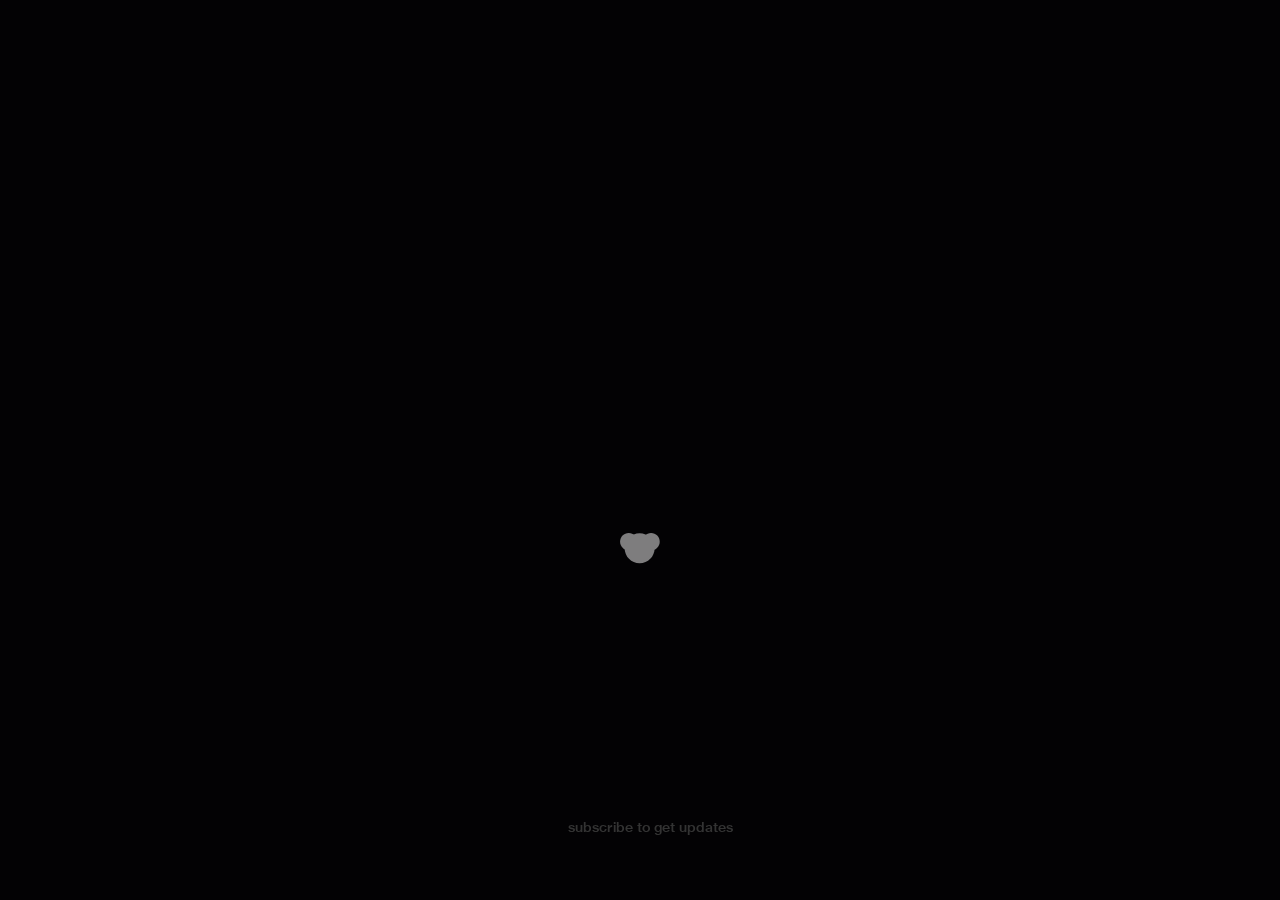
<file: index.html>
<!DOCTYPE html>
<!--

"Understanding a question is half an answer" ~ Socrates 

-->
<html>
	<head>
		<title>Lod</title>
		<link rel="stylesheet" type="text/css" href="css/style.css"> 
        <link rel="shortcut icon" sizes="16x16 24x24 32x32 48x48 64x64" href="favicon.ico">
	<link rel="apple-touch-icon" sizes="180x180" href="apple-touch-icon.png">
        <meta name="viewport" content="width=device-width, initial-scale=1.0">
        <meta property="og:title" content="Lod"/>
	<meta name=description content="Is unrollin' soon">
	<meta name=author content="Lod">
        <meta property="og:url" content="http://lod.quest/"/>
        <meta property="og:image" content="device.png"/>
        <meta property="og:description" content="Is unrollin' soon"/>
        <meta property="og:site_name" content="Lod">

	</head>
<!-- Body -->
        <div class="card" id="card">
              <div width="100" height="100" class="face face1">
                <div  class="content">
                   <svg version="1.2" xmlns="http://www.w3.org/2000/svg" viewBox="0 0 135 102" width="40" height="40">
    <style>
        .s0 { fill: #F8F8F8 } 
    </style>
    <g id="Path">
        <path id="Layer 3" class="s0" d="m29.6 59c-16.3 0-29.3-13.1-29.3-29.2 0-16.2 13-29.2 29.3-29.2 16.2 0 29.3 13 29.3 29.2 0 16.1-13.1 29.2-29.3 29.2z"/>
        <path id="Layer 2" class="s0" d="m104.8 59c-16.2 0-29.3-13.1-29.3-29.2 0-16.2 13.1-29.2 29.3-29.2 16.2 0 29.3 13 29.3 29.2 0 16.1-13.1 29.2-29.3 29.2z"/>
        <path id="Layer 1" class="s0" d="m66.2 102.1c-28 0-50.6-22.6-50.6-50.6 0-27.9 22.6-50.5 50.6-50.5 28.1 0 50.7 22.6 50.7 50.5 0 28-22.6 50.6-50.7 50.6z"/>
    </g>
</svg>
                    <div id="text" class="text-false">
                         IS UNROLLIN' SOON
                    </div>
                </div>               
              </div>
              </div>
              
              <div class="flooter">
                <center><p style="font-size: 14px;" class="flooter-text" onclick="openLink('https://buttondown.email/lod')">subscribe to get updates</p><br><br>
                </center>
              </div>

<!-- JS -->
    <script src="js/script.js"></script>
<!-- JS -->
    </body>
    <!-- Body -->

<!-- Designed and compiled by Team Lod.    

Plagiarism, copying, and related actions are subject to legal consequences. -->
</html>
</file>
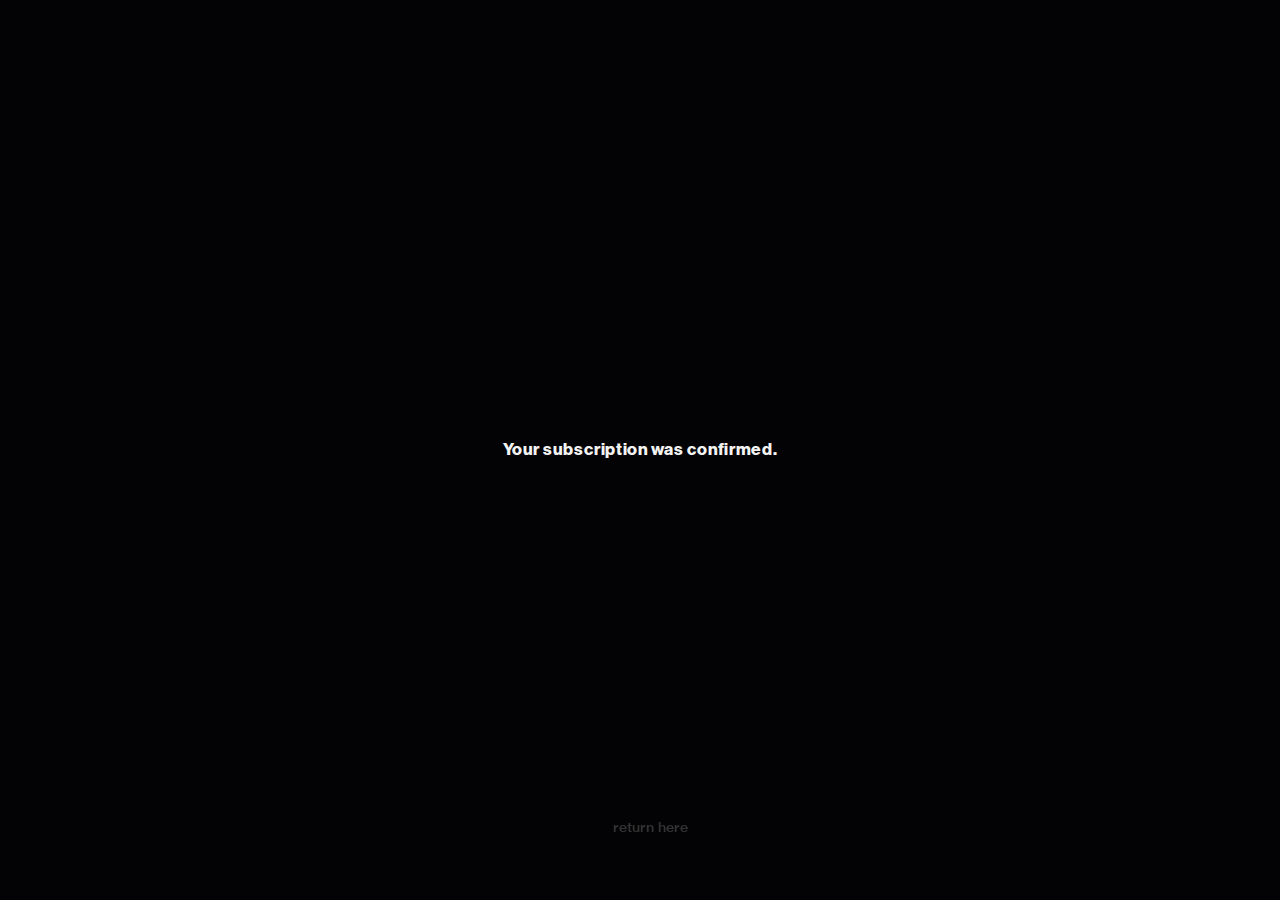
<file: confirmed.html>
<!DOCTYPE html>
<!--

"Understanding a question is half an answer" ~ Socrates 

-->
<html>
	<head>
		<title>Lod</title>
		<link rel="stylesheet" type="text/css" href="css/style.css"> 
        <link rel="icon" type="image/x-icon" href="favicon.ico">
        <meta name="viewport" content="width=device-width, initial-scale=1.0">
	</head>
<!-- Body -->

<p style="font-family:'Neue Haas Display Bold','sans-serif'; font-size:17px; color: #F3F3F3;">Your subscription was confirmed.</a></p>
              
              <div class="flooter">
                <center><p style="font-size: 14px;" class="flooter-text" onclick="openLink('https://lod.quest')">return here</a></p><br><br>
                </center>
              </div>

<!-- JS -->
    <script src="js/script.js"></script>
<!-- JS -->
    </body>
    <!-- Body -->

<!-- Designed and compiled by Lod Team.    

Plagiarism, copying, and related actions are subject to legal consequences. -->
</html>
</file>
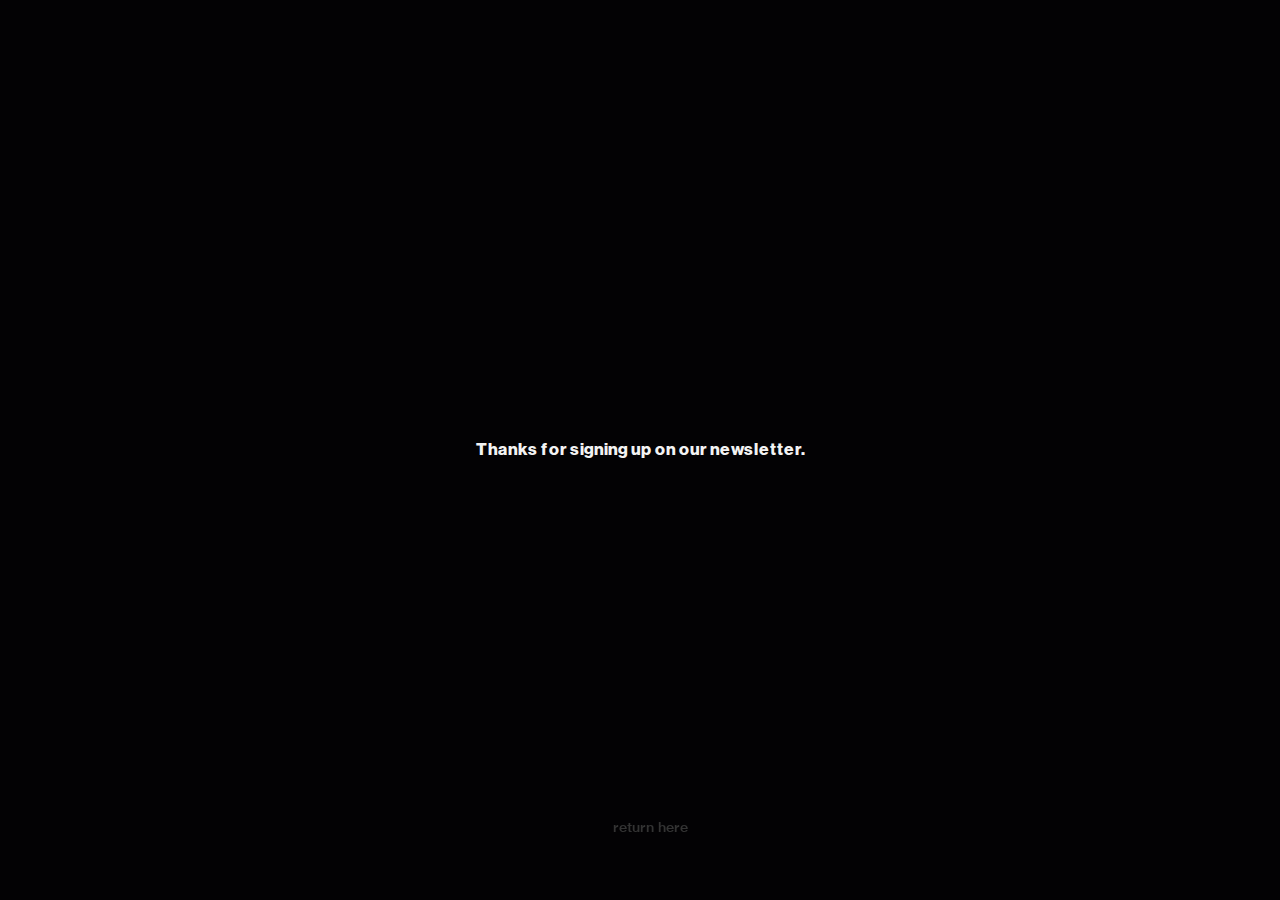
<file: thanks.html>
<!DOCTYPE html>
<!--

"Understanding a question is half an answer" ~ Socrates 

-->
<html>
	<head>
		<title>Lod</title>
		<link rel="stylesheet" type="text/css" href="css/style.css"> 
        <link rel="icon" type="image/x-icon" href="favicon.ico">
        <meta name="viewport" content="width=device-width, initial-scale=1.0">
	</head>
<!-- Body -->
    <p style="font-family: 'Neue Haas Display Bold', sans-serif; font-size: 17px; color: #F3F3F3;">Thanks for signing up on our newsletter.</p>             
              
              <div class="flooter">
                <center><p style="font-size: 14px;" class="flooter-text" onclick="openLink('https://lod.quest')">return here</a></p><br><br>
                </center>
              </div>

<!-- JS -->
    <script src="js/script.js"></script>
<!-- JS -->
    </body>
    <!-- Body -->

<!-- Designed and compiled by Lod Team.    

Plagiarism, copying, and related actions are subject to legal consequences. -->
</html>
</file>
<file: css/style.css>
body {
  display: flex;
  margin: 0;
  padding: 0;
  min-height: 100vh;
  background: #030204;
  justify-content: center;
  align-items: center;
  font-family: 'Neue Haas Grotesk Text Pro 65 Medium';
}

@font-face {
  font-family: 'Neue Haas Grotesk Text Pro 65 Medium';
  src: url('../fonts/neue-haas-grotesk-text-pro-65-medium.woff2') format('woff2');
  font-weight: 900;
  font-style: normal;
}

@font-face {
  font-family: 'Neue Haas Display Bold';
  src: url('../fonts/NeueHaasDisplayBold.woff2') format('woff2');
  font-weight: 900;
  font-style: normal;
}

@font-face {
  font-family: 'Neue Haas Display Black';
  src: url('../fonts/NeueHaasDisplayBlack.woff2') format('woff2');
  font-weight: 900;
  font-style: normal;
}

.card {
  position: relative;
  width: fit-content;
  display: inline-block;
}

.face {
  width: 300px;
  height: 200px;
  transition: .4s;
}

.face1 {
  position: relative;
  display: flex;
  justify-content: center;
  align-content: center;
  align-items: center;
  z-index: -1;
  transform: translateY(100px);
}

.card:hover .face.face1 {
  transform: translateY(0);
  cursor: pointer;
}

.face.face1 .content {
  opacity: .5;
  transition: 0.5s;
  text-align: center;
}

.card:hover .face.face1 .content {
  opacity: 1;
}

.face.face1 .content i {
  font-size: 3em;
  color: #F8F8F8;
  display: inline-block;
}

.face.face1 .content h3 {
  font-size: 1em;
  color: #F8F8F8;
  text-align: center;
}

.face.face1 .content a {
  transition: .5s;
}

.face.face2 {
  position: relative;
  background: #333333;
  display: flex;
  align-items: center;
  justify-content: center;
  padding: 20px;
  transform: translateY(-100px);
}

.card:hover .face.face2 {
  transform: translateY(0);
}

.lard:hover .face {
  transform: translateY(0);
}

.dark:hover .face {
  transform: translateY(0);
}

a {
  text-decoration: none;
  color: black;
  box-sizing: border-box;
  outline: 1px dashed #F8F8F8;
  padding: 10px;
  margin: 15px 0 0;
  display: inline-block;
}

a:hover {
  background: #000000;
  color: #333333;
}

.text-true {
  font-family: 'Neue Haas Display Bold';
  font-size: 24px;
  color: #F8F8F8;
  line-height: 1.2;
  text-align: center;
  width: 100%;
  display: block;
}

.text-false {
  display: none;
}

.flooter {
  position: fixed;
  bottom: 0;
  left: 0;
  width: 100%;
  color: #333333;
  padding: 10px;
  text-align: center;
  transition: background-color 0.3s, color 0.3s;
  cursor: pointer;
}

.flooter:hover {
  font-family: 'Neue Haas Display Black';
  color: #F8F8F8;
}
</file>
